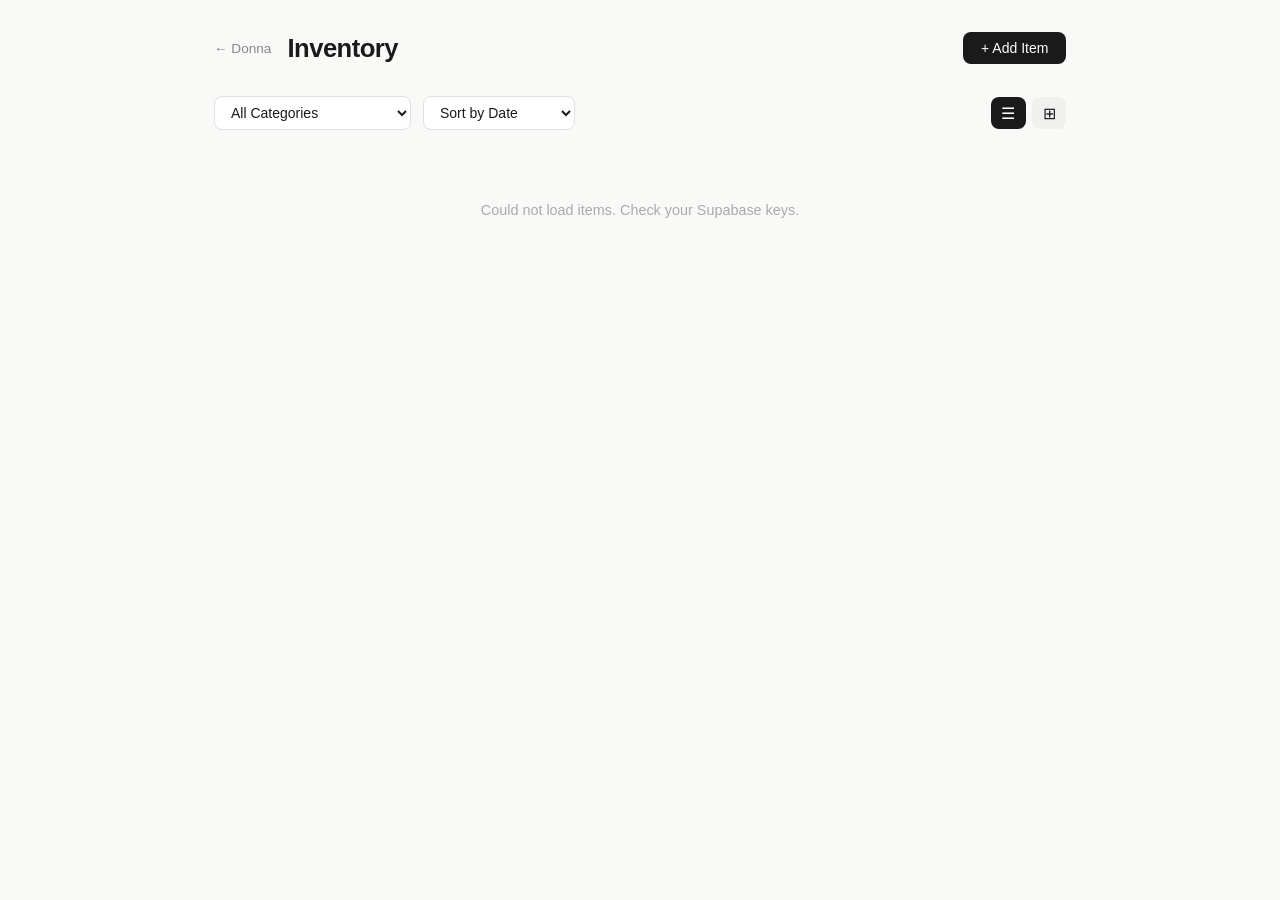
<file: inventory/index.html>
<!DOCTYPE html>
<html lang="en">
<head>
  <meta charset="UTF-8" />
  <meta name="viewport" content="width=device-width, initial-scale=1.0"/>
  <title>Inventory – Donna</title>
  <link rel="stylesheet" href="style.css" />
</head>
<body>
  <div id="app">
    <header>
      <div class="header-left">
        <a href="/donna" class="back-link">← Donna</a>
        <h1>Inventory</h1>
      </div>
      <button id="add-btn">+ Add Item</button>
    </header>

    <div class="toolbar">
      <div class="toolbar-left">
        <select id="filter-category">
          <option value="">All Categories</option>
          <option value="Food & Pantry">Food & Pantry</option>
          <option value="Medicine & First Aid">Medicine & First Aid</option>
          <option value="Baby & Child Care">Baby & Child Care</option>
          <option value="Beauty & Personal Care">Beauty & Personal Care</option>
          <option value="Cleaning & Household">Cleaning & Household</option>
          <option value="Safety">Safety</option>
          <option value="Other">Other</option>
        </select>
        <select id="sort-by">
          <option value="expiration_date">Sort by Date</option>
          <option value="name">Sort by Name</option>
          <option value="category">Sort by Category</option>
          <option value="urgency">Sort by Urgency</option>
        </select>
      </div>
      <div class="view-toggle">
        <button class="view-btn active" id="list-view-btn" title="List view">☰</button>
        <button class="view-btn" id="grid-view-btn" title="Grid view">⊞</button>
      </div>
    </div>

    <main id="items-container" class="list-view">
      <p class="empty-state">No items yet. Click "+ Add Item" to get started.</p>
    </main>
  </div>

  <!-- Modal -->
  <div id="modal" class="hidden">
    <div class="modal-backdrop"></div>
    <div class="modal-box">
      <h2 id="modal-title">Add Item</h2>
      <div class="form-group">
        <label>Item Name</label>
        <input type="text" id="input-name" placeholder="e.g. Children's Tylenol" />
      </div>
      <div class="form-group">
        <label>Category</label>
        <select id="input-category">
          <option value="Food & Pantry">Food & Pantry</option>
          <option value="Medicine & First Aid">Medicine & First Aid</option>
          <option value="Baby & Child Care">Baby & Child Care</option>
          <option value="Beauty & Personal Care">Beauty & Personal Care</option>
          <option value="Cleaning & Household">Cleaning & Household</option>
          <option value="Safety">Safety</option>
          <option value="Other">Other</option>
        </select>
      </div>
      <div class="form-group">
        <label>Expiration Date</label>
        <select id="input-date-type">
          <option value="exact">Exact date (MM/DD/YYYY)</option>
          <option value="month">Month & year (MM/YYYY)</option>
          <option value="fuzzy">Approximate (e.g. 6 months from now)</option>
        </select>
      </div>
      <div class="form-group" id="date-exact">
        <input type="date" id="input-date-exact" />
      </div>
      <div class="form-group hidden" id="date-month">
        <input type="month" id="input-date-month" />
      </div>
      <div class="form-group hidden" id="date-fuzzy">
        <select id="input-date-fuzzy">
          <option value="7">1 week from now</option>
          <option value="14">2 weeks from now</option>
          <option value="30">1 month from now</option>
          <option value="90">3 months from now</option>
          <option value="180">6 months from now</option>
          <option value="365">1 year from now</option>
          <option value="730">2 years from now</option>
        </select>
      </div>
      <div class="form-group">
        <label>Remind me</label>
        <div class="checkbox-group">
          <label><input type="checkbox" value="3" /> 3 days before</label>
          <label><input type="checkbox" value="7" /> 1 week before</label>
          <label><input type="checkbox" value="14" /> 2 weeks before</label>
          <label><input type="checkbox" value="30" /> 1 month before</label>
          <label><input type="checkbox" value="90" /> 3 months before</label>
        </div>
      </div>
      <div class="form-group">
        <label>Notes (optional)</label>
        <input type="text" id="input-notes" placeholder="e.g. top shelf of pantry" />
      </div>
      <div class="modal-actions">
        <button id="modal-cancel">Cancel</button>
        <button id="modal-save" class="primary">Save Item</button>
      </div>
    </div>
  </div>

  <script src="app.js"></script>
</body>
</html>
</file>
<file: inventory/style.css>
* {
  box-sizing: border-box;
  margin: 0;
  padding: 0;
}

body {
  font-family: -apple-system, BlinkMacSystemFont, "Segoe UI", sans-serif;
  background: #f9f9f8;
  color: #1a1a1a;
  min-height: 100vh;
}

#app {
  max-width: 900px;
  margin: 0 auto;
  padding: 2rem 1.5rem;
}

/* Header */
header {
  display: flex;
  align-items: center;
  justify-content: space-between;
  margin-bottom: 2rem;
}

.header-left {
  display: flex;
  align-items: center;
  gap: 1rem;
}

.back-link {
  font-size: 0.85rem;
  color: #888;
  text-decoration: none;
}

.back-link:hover {
  color: #1a1a1a;
}

h1 {
  font-size: 1.6rem;
  font-weight: 600;
  letter-spacing: -0.02em;
}

/* Toolbar */
.toolbar {
  display: flex;
  align-items: center;
  justify-content: space-between;
  margin-bottom: 1.5rem;
  gap: 0.75rem;
}

.toolbar-left {
  display: flex;
  gap: 0.75rem;
}

select {
  padding: 0.45rem 0.75rem;
  border: 1px solid #e0e0e0;
  border-radius: 8px;
  background: #fff;
  font-size: 0.875rem;
  color: #1a1a1a;
  cursor: pointer;
}

select:focus {
  outline: none;
  border-color: #aaa;
}

/* Buttons */
button {
  cursor: pointer;
  border: none;
  border-radius: 8px;
  font-size: 0.875rem;
  padding: 0.45rem 1rem;
  background: #f0f0ef;
  color: #1a1a1a;
  transition: background 0.15s;
}

button:hover {
  background: #e5e5e4;
}

button.primary {
  background: #1a1a1a;
  color: #fff;
}

button.primary:hover {
  background: #333;
}

#add-btn {
  background: #1a1a1a;
  color: #fff;
  font-weight: 500;
  padding: 0.5rem 1.1rem;
}

#add-btn:hover {
  background: #333;
}

/* View toggle */
.view-toggle {
  display: flex;
  gap: 0.4rem;
}

.view-btn {
  padding: 0.4rem 0.65rem;
  font-size: 1rem;
  background: #f0f0ef;
}

.view-btn.active {
  background: #1a1a1a;
  color: #fff;
}

/* List view */
#items-container.list-view {
  display: flex;
  flex-direction: column;
  gap: 0.6rem;
}

.list-view .item-card {
  display: flex;
  align-items: center;
  justify-content: space-between;
  background: #fff;
  border: 1px solid #e8e8e8;
  border-radius: 10px;
  padding: 0.85rem 1.1rem;
  gap: 1rem;
}

.list-view .item-main {
  display: flex;
  align-items: center;
  gap: 1rem;
  flex: 1;
}

.list-view .item-name {
  font-weight: 500;
  font-size: 0.95rem;
}

.list-view .item-category {
  font-size: 0.8rem;
  color: #888;
}

.list-view .item-date {
  font-size: 0.85rem;
  color: #555;
  white-space: nowrap;
}

.list-view .item-notes {
  font-size: 0.8rem;
  color: #aaa;
  white-space: nowrap;
  overflow: hidden;
  text-overflow: ellipsis;
  max-width: 160px;
}

/* Grid view */
#items-container.grid-view {
  display: grid;
  grid-template-columns: repeat(auto-fill, minmax(220px, 1fr));
  gap: 1rem;
}

.grid-view .item-card {
  background: #fff;
  border: 1px solid #e8e8e8;
  border-radius: 10px;
  padding: 1.1rem;
  display: flex;
  flex-direction: column;
  gap: 0.4rem;
}

.grid-view .item-name {
  font-weight: 500;
  font-size: 0.95rem;
}

.grid-view .item-category {
  font-size: 0.8rem;
  color: #888;
}

.grid-view .item-date {
  font-size: 0.85rem;
  color: #555;
  margin-top: 0.25rem;
}

.grid-view .item-notes {
  font-size: 0.8rem;
  color: #aaa;
}

.grid-view .item-actions {
  margin-top: 0.5rem;
  display: flex;
  gap: 0.4rem;
}

/* Status dot */
.status-dot {
  width: 9px;
  height: 9px;
  border-radius: 50%;
  flex-shrink: 0;
}

.status-green { background: #4caf7d; }
.status-yellow { background: #f5a623; }
.status-red { background: #e05252; }

/* Item actions */
.item-actions {
  display: flex;
  gap: 0.4rem;
}

.item-actions button {
  font-size: 0.78rem;
  padding: 0.3rem 0.65rem;
  background: #f4f4f3;
  color: #555;
}

.item-actions button:hover {
  background: #eaeae9;
}

.item-actions .delete-btn:hover {
  background: #fdeaea;
  color: #c0392b;
}

/* Approximate badge */
.approx-badge {
  font-size: 0.72rem;
  color: #aaa;
  margin-left: 0.25rem;
}

/* Empty state */
.empty-state {
  color: #aaa;
  font-size: 0.9rem;
  padding: 3rem 0;
  text-align: center;
}

/* Modal */
.hidden { display: none !important; }

#modal {
  position: fixed;
  inset: 0;
  z-index: 100;
  display: flex;
  align-items: center;
  justify-content: center;
}

.modal-backdrop {
  position: absolute;
  inset: 0;
  background: rgba(0,0,0,0.3);
}

.modal-box {
  position: relative;
  background: #fff;
  border-radius: 14px;
  padding: 2rem;
  width: 100%;
  max-width: 480px;
  max-height: 90vh;
  overflow-y: auto;
  display: flex;
  flex-direction: column;
  gap: 1rem;
  box-shadow: 0 8px 40px rgba(0,0,0,0.12);
}

.modal-box h2 {
  font-size: 1.2rem;
  font-weight: 600;
}

.form-group {
  display: flex;
  flex-direction: column;
  gap: 0.4rem;
}

.form-group label {
  font-size: 0.82rem;
  font-weight: 500;
  color: #555;
}

.form-group input[type="text"],
.form-group input[type="date"],
.form-group input[type="month"],
.form-group select {
  width: 100%;
  padding: 0.55rem 0.75rem;
  border: 1px solid #e0e0e0;
  border-radius: 8px;
  font-size: 0.9rem;
  background: #fff;
}

.form-group input:focus,
.form-group select:focus {
  outline: none;
  border-color: #aaa;
}

.checkbox-group {
  display: flex;
  flex-wrap: wrap;
  gap: 0.5rem 1rem;
}

.checkbox-group label {
  font-size: 0.85rem;
  font-weight: 400;
  color: #1a1a1a;
  display: flex;
  align-items: center;
  gap: 0.3rem;
  cursor: pointer;
}

.modal-actions {
  display: flex;
  justify-content: flex-end;
  gap: 0.6rem;
  margin-top: 0.5rem;
}
</file>
